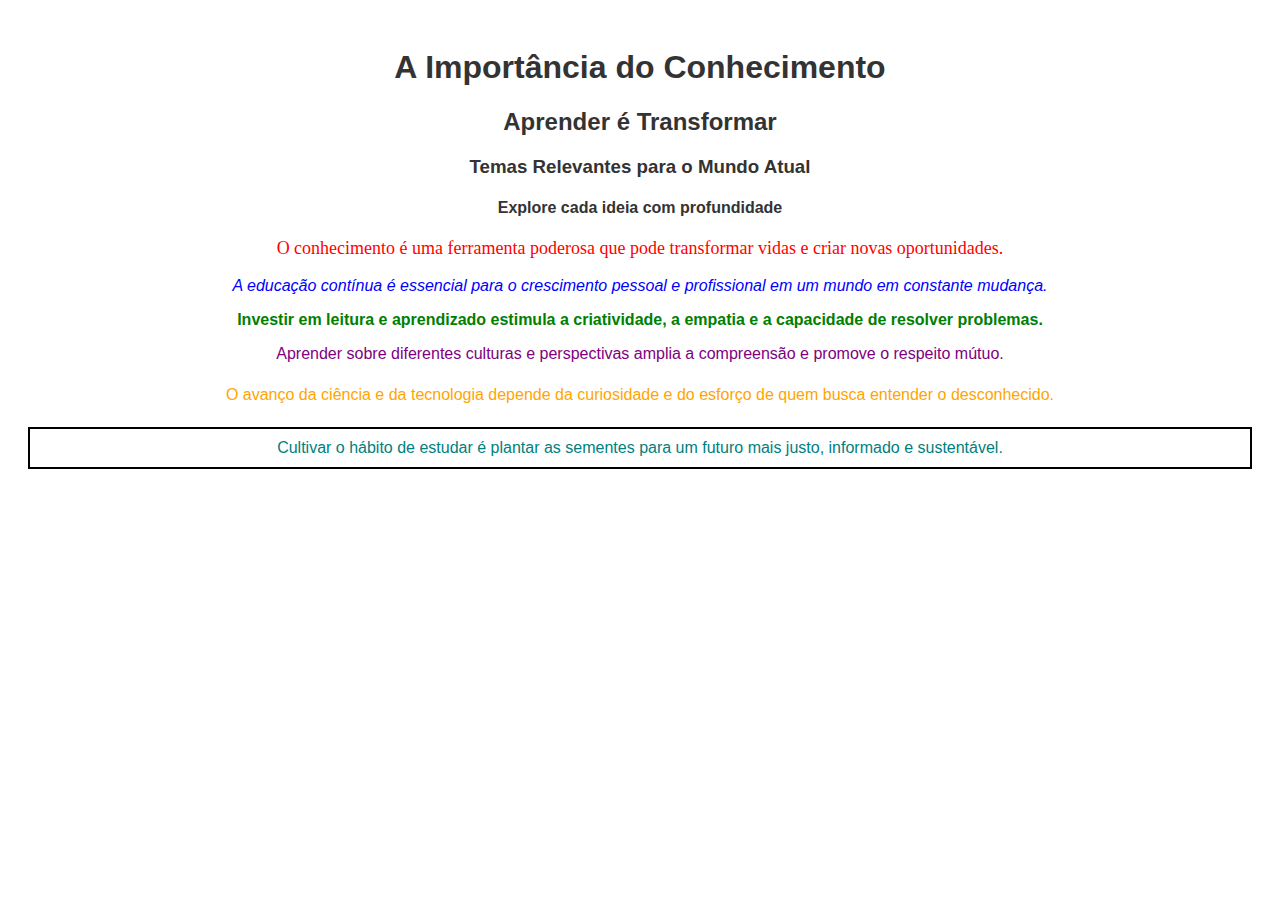
<file: Front_End/atividade9/index.html>
<!DOCTYPE html>
<html lang="pt-br">
<head>
    <meta charset="UTF-8">
    <meta name="viewport" content="width=device-width, initial-scale=1.0">
    <title>Atividade 9</title>
    <link rel="stylesheet" href="style.css">
</head>
<body>
    <div id="titulo">
    <h1 id="h1">A Importância do Conhecimento</h1>
    <h2>Aprender é Transformar</h2>
    <h3>Temas Relevantes para o Mundo Atual</h3>
    <h4>Explore cada ideia com profundidade</h4>
  </div>
    

    <p id="paragrafo1">O conhecimento é uma ferramenta poderosa que pode transformar vidas e criar novas oportunidades.</p>
    <p id="paragrafo2">A educação contínua é essencial para o crescimento pessoal e profissional em um mundo em constante mudança.</p>
    <p id="paragrafo3">Investir em leitura e aprendizado estimula a criatividade, a empatia e a capacidade de resolver problemas.</p>
    <p id="paragrafo4">Aprender sobre diferentes culturas e perspectivas amplia a compreensão e promove o respeito mútuo.</p>
    <p id="paragrafo5">O avanço da ciência e da tecnologia depende da curiosidade e do esforço de quem busca entender o desconhecido.</p>
    <p id="paragrafo6">Cultivar o hábito de estudar é plantar as sementes para um futuro mais justo, informado e sustentável.</p>
</body>
</html>
</file>
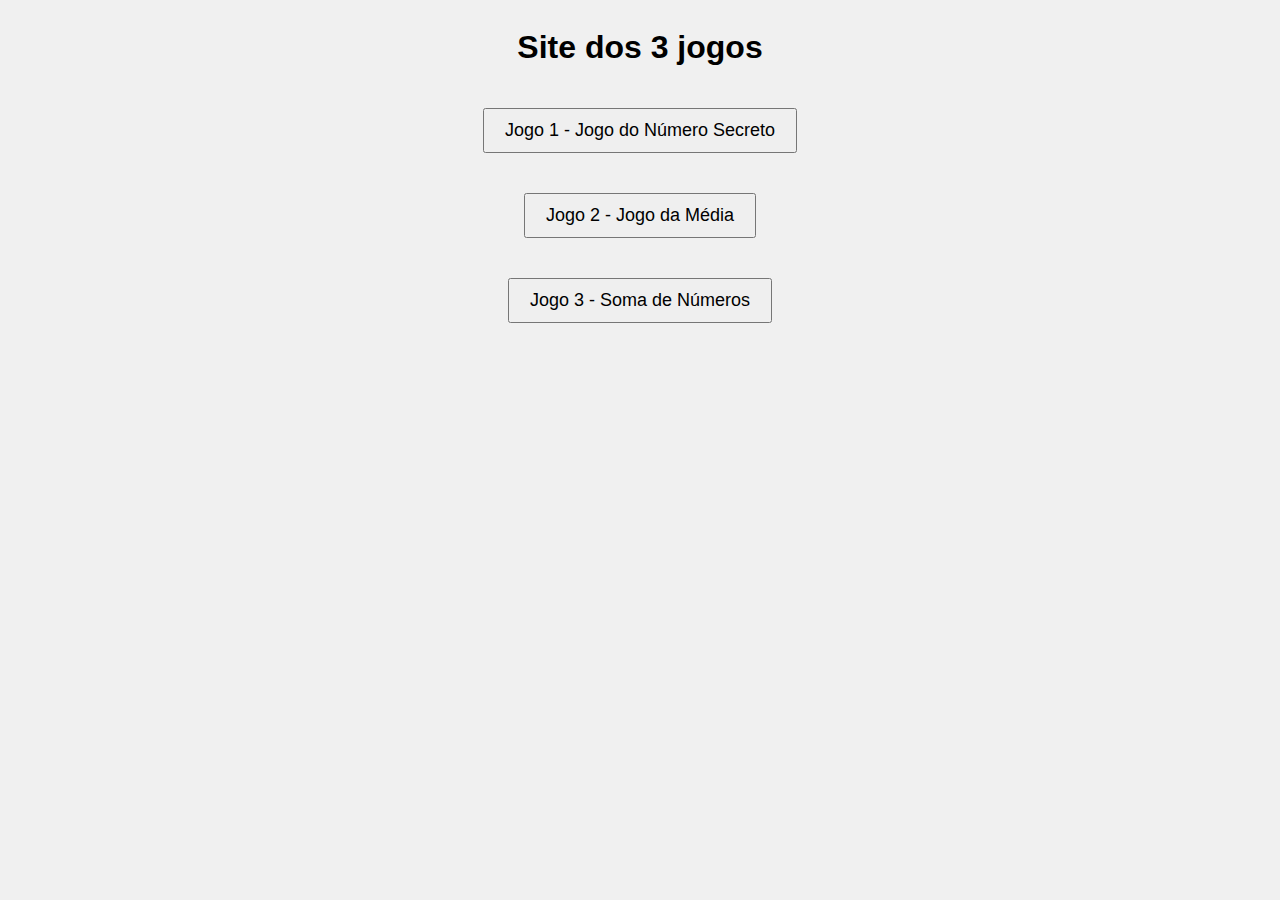
<file: Front_End/projeto2/index.html>
<!DOCTYPE html>
<html lang="pt-BR">
<head>
  <meta charset="UTF-8">
  <title>Aplicação com Três Exemplos</title>
  <style>
    body {
      display: flex;
      flex-direction: column;
      align-items: center;
      justify-content: center;
      font-family: Arial, sans-serif;
      background-color: #f0f0f0;
      text-align: center;
    }
    button {
      margin: 20px 0;
      padding: 10px 20px;
      font-size: 18px;
      cursor: pointer;
      text-align: center;
    }
  </style>
</head>
<body>

  <h1>Site dos 3 jogos</h1>

  <button onclick="exemplo1()">Jogo 1 - Jogo do Número Secreto</button>
  <button onclick="exemplo2()">Jogo 2 - Jogo da Média</button>
  <button onclick="exemplo3()">Jogo 3 - Soma de Números</button>

  <script src="script.js"></script>
</body>
</html>
</file>
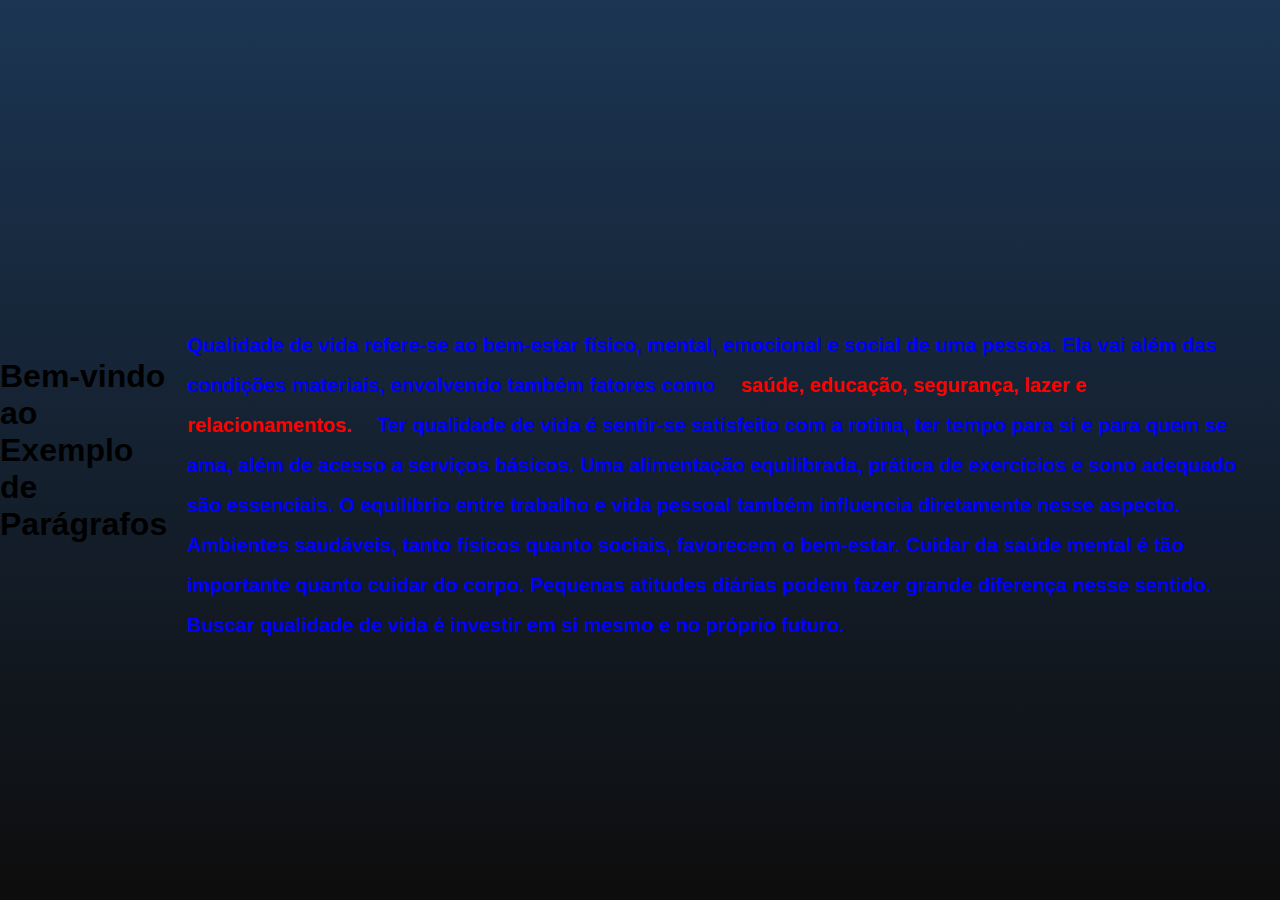
<file: Front_End/semana10/index.html>
<!DOCTYPE html>
<html lang="pt-br">
<head>
  <meta charset="UTF-8">
  <meta name="viewport" content="width=device-width, initial-scale=1.0">
  <title>Exemplo de Parágrafos</title>
  <link rel="stylesheet" href="styles.css">
</head>
<body>
  <h1>Bem-vindo ao Exemplo de Parágrafos</h1>
  <!--<p class="paragrafo-um">Este é o primeiro parágrafo. Ele contém um texto introdutório para demonstrar a formatação.</p> -->
  <strong class="paragrafo-dois" ta>Qualidade de vida refere-se ao bem-estar físico, mental, emocional e social de uma pessoa. Ela vai além das condições materiais, envolvendo também fatores como <strong class = detalhe>saúde, educação, segurança, lazer e relacionamentos.</strong> Ter qualidade de vida é sentir-se satisfeito com a rotina, ter tempo para si e para quem se ama, além de acesso a serviços básicos. Uma alimentação equilibrada, prática de exercícios e sono adequado são essenciais. O equilíbrio entre trabalho e vida pessoal também influencia diretamente nesse aspecto. Ambientes saudáveis, tanto físicos quanto sociais, favorecem o bem-estar. Cuidar da saúde mental é tão importante quanto cuidar do corpo. Pequenas atitudes diárias podem fazer grande diferença nesse sentido. Buscar qualidade de vida é investir em si mesmo e no próprio futuro.</strong>
</body>
</html>
</file>
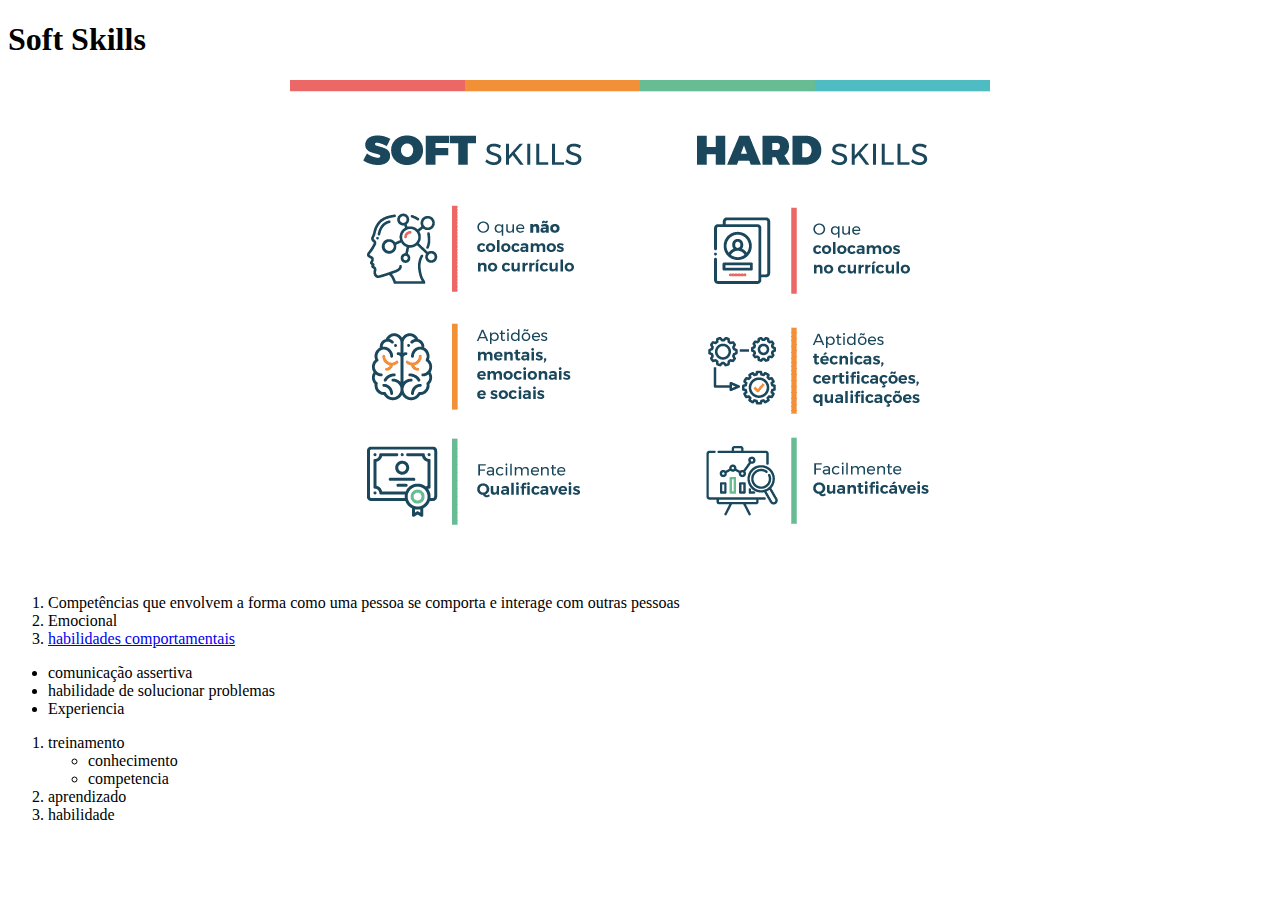
<file: Front_End/semana 3/Listas.htm>
<!DOCTYPE html>
<html><head>
<meta http-equiv="content-type" content="text/html; charset=UTF-8">
  <title>Listas</title>
</head>
<body>
  <h1>Soft Skills</h1>
  <center>
    <img src="Listas_arquivos/comparativo-entre-as-soft.png">
</center>
  <ol>
    <li>Competências que envolvem a forma como uma pessoa se comporta e interage com outras pessoas</li>
    <li>Emocional</li>
    <li><a href="https://www.zendesk.com.br/blog/soft-skills-o-que-e/">habilidades comportamentais</a></li>
  </ol>
  <ul>
    <li>comunicação assertiva</li>
    <li>habilidade de solucionar problemas</li>
    <li>Experiencia</li>
    
  </ul>

  <ol>
    <li>treinamento 
        <ul>
            <li>conhecimento</li>

            <li>competencia</li>
        </ul>
    </li>
    <li>aprendizado</li>
    <li>habilidade</li>
</ol>

</body></html>
</file>
<file: Front_End/atividade9/style.css>
body {
  background-image: url('https://images.freeimages.com/images/large-previews/ff7/vintage-texture-background-0410-5699800.jpg?fmt=webp&w=500');
  background-size: cover;
  background-repeat: no-repeat;
  background-attachment: fixed;
  font-family: Arial, sans-serif;
  color: #333;
  padding: 20px;
}

#paragrafo1 {
  color: red;
  font-size: 18px;
  font-family: 'Consolas';
  text-align: center;
}

#paragrafo2 {
  color: blue;
  font-style: italic;
  text-align: center;
}

#paragrafo3 {
  color: green;
  font-weight: bold;
  text-align: center;
}

#paragrafo4 {
  color: purple;
  text-decoration: double;
  text-align: center;
}

#paragrafo5 {
  color: orange;
  line-height: 2;
  text-align: center;
}

#paragrafo6 {
  color: teal;
  border: 2px solid black;
  padding: 10px;
  text-align: center;
}

#titulo {
  text-align: center;
}
</file>
<file: Front_End/semana10/styles.css>
body {
  font-family: Arial, sans-serif;
  background: linear-gradient(to bottom, #1b3553, #0e0d0d);
  margin: 0;
  padding: 0;
  display: flex;
  justify-content: center;
  align-items: center;
  height: 100vh;
}

strong {
  color: blue;
  font-family: Arial, Helvetica, sans-serif;
  font-size: 20px;
  line-height: 2;
  padding: 20px 20px;
  margin-top: 70px;
}

.detalhe {
  color: #ff0000;
  font-family: Arial, Helvetica, sans-serif;
  font-size: 20px;
  line-height: 2;
}
</file>
